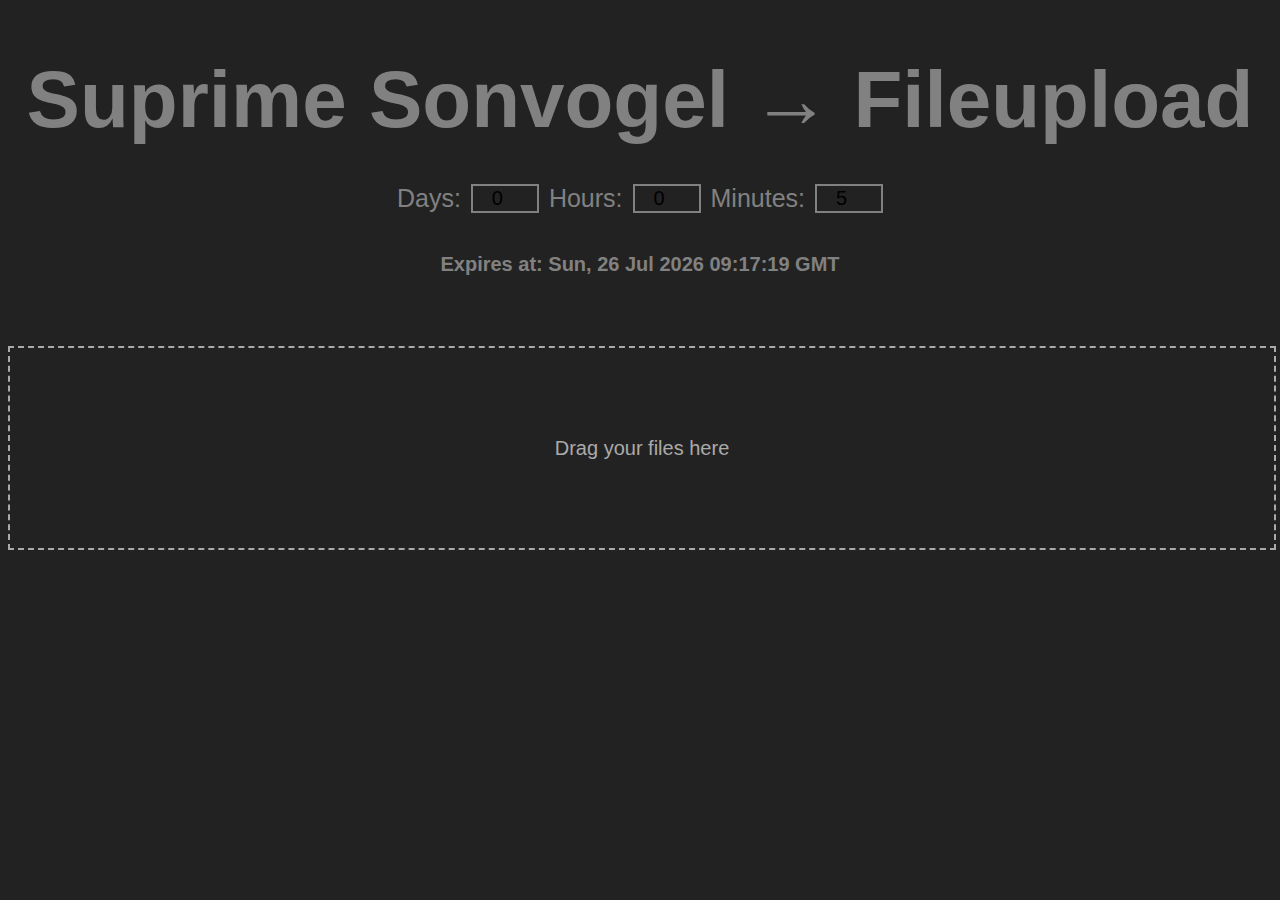
<file: index.html>
<!DOCTYPE html>
<html lang="en">
<head>
    <link rel="stylesheet" href="/style.css">
    <meta charset="UTF-8">
    <meta name="viewport" content="width=device-width, initial-scale=1.0">
    <title>Suprime Sonvogel</title>
</head>
<body>
    <h1>Suprime Sonvogel → Fileupload</h1>
    <div class="time-inputs">
        <label for="days">Days:</label>
        <input type="number" id="days" min="0" value="0" onchange="updateTargetTime()">
        
        <label for="hours">Hours:</label>
        <input type="number" id="hours" min="0" max="23" value="0" onchange="updateTargetTime()">
        
        <label for="minutes">Minutes:</label>
        <input type="number" id="minutes" min="0" max="59" value="5" onchange="updateTargetTime()">
    </div>
    <div class="time-show">
        <h3 id="targetTime">Expires at: Not loaded</h3>
    </div>
    <div id="drop-zone">Drag your files here</div>
</body>
</html>

<script>
    function updateTargetTime() {
      const days = parseInt(document.getElementById("days").value) || 0;
      const hours = parseInt(document.getElementById("hours").value) || 0;
      const minutes = parseInt(document.getElementById("minutes").value) || 0;

      const currentTime = new Date();

      currentTime.setDate(currentTime.getDate() + days);
      currentTime.setHours(currentTime.getHours() + hours);
      currentTime.setMinutes(currentTime.getMinutes() + minutes);

      const targetTimeString = currentTime.toUTCString();

      document.getElementById("targetTime").textContent = "Expires at: " + targetTimeString;
    }

    updateTargetTime();
    const dropZone = document.getElementById("drop-zone");
    dropZone.addEventListener("dragover", (e) => {
        e.preventDefault();
        dropZone.classList.add("dragover");
    });

    dropZone.addEventListener("dragleave", () => {
        dropZone.classList.remove("dragover");
    });

    dropZone.addEventListener("drop", (e) => {
        e.preventDefault();
        dropZone.classList.remove("dragover");
        const files = e.dataTransfer.files;
        if (files.length > 10) {
            alert(`These are too many files (${files.length}). Allowed are up to 10!`)
            return
        }
        if (files.length > 0 && (days || hours || minutes)) {
            const offset = calculateExpirationOffset(days, hours, minutes);
            if (offset < 300) {
            alert("Must expire in at least 5 minutes!")
        }
            uploadFiles(files, offset);
        } else {
            alert("Please specify a valid expiration time.");
        }
    });

    function calculateExpirationOffset() {
        const days = parseInt(document.getElementById("days").value) || 0;
        const hours = parseInt(document.getElementById("hours").value) || 0;
        const minutes = parseInt(document.getElementById("minutes").value) || 0;

        const daysInMinutes = days * 24 * 60;
        const hoursInMinutes = hours * 60;
        return (daysInMinutes + hoursInMinutes + parseInt(minutes)) * 60;
    }

    function uploadFiles(files, expirationOffset) {
        const formData = new FormData();
        for (let i = 0; i < files.length; i++) {
            if (files[i].size > (10 * 1024 * 1024)) {
                alert(`This file is too large (${files[i].name}), the maximum size is 10MB`)
                return
            }
            formData.append("files", files[i]);
        }

        fetch("/upload", {
            credentials: "same-origin",
            method: "POST",
            headers: {
                "expiration": expirationOffset.toString(),
            },
            body: formData,
        })
        .then((data) => {
            console.log("Success:", data);
            window.location = "/session/" + data.headers.get("session")
        })
        .catch((error) => {
            alert("Failed! " + error.code)
            console.log(error);
        });
    }

    setInterval(updateTargetTime, 1000)
</script>
</file>
<file: style.css>
h1 {
    text-align: center;
    margin-bottom: 3%;
    font-size: 80px;
    transition: color 1s ease-out;
}

h2 {
    text-align: center;
    font-size: 45px;
}

h3 {
    text-align: center;
    font-size: 20px;
}

h4 {
    text-align: left;
    margin-top: 5%;
    margin-left: 5%;
    margin-bottom: 0%;
    font-size: 80px;
    color: rgb(91, 89, 89);
}

#id {
    user-select: none;
}

#article-title {
    user-select: none;
}

#target {
    font-family: 'Courier New', Courier, monospace;
    margin-top: 5%;
    font-size: 60px;
    letter-spacing: 10px;
}

body {
    font-family: 'Trebuchet MS', 'Lucida Sans Unicode', 'Lucida Grande', 'Lucida Sans', Arial, sans-serif;
    color: rgb(129, 129, 129);
    background-color: rgb(35, 34, 34);
    text-align: center;
}

#drop-zone {
    width: 100%;
    height: 200px;
    border: 2px dashed #aaa;
    text-align: center;
    line-height: 200px;
    font-size: 20px;
    color: #aaa;
    margin-top: 50px;
}
#drop-zone.dragover {
    background-color: #f1f1f1;
    border-color: #888;
}
.time-inputs {
    display: flex;
    justify-content: center;
    gap: 10px;
    margin-bottom: 20px;
}
label {
    display: block;
    font-size: 25px;
}
input {
    width: 60px;
    font-size: 20px;
    text-align: center;
    background-color: rgb(35, 34, 34);
    border: 2px solid rgb(129, 129, 129);
}
.time-show {
    display: flex;
    justify-content: center;
    gap: 10px;
    margin-bottom: 20px;
    font-size: 20px;
}

.file-list {
    display: flex;
    flex-direction: column;
    align-items: center;
    gap: 15px;
}

.file-item {
    display: flex;
    width: 50%;
    padding: 10px;
    background-color: #444;
    border-radius: 8px;
    color: white;
}

.file-info {
    flex-grow: 1;
    font-size: 20px;
    padding: 1%;
    white-space: collapse;
    overflow: hidden;
    text-overflow: ellipsis;
}

.file-size {
    margin-left: 2%;
}

.download-btn, .download-all-btn, .delete-all-btn {
    background-color: #FFD700;
    border: none;
    padding: 15px 30px;
    cursor: pointer;
    border-radius: 5px;
    margin-left: 10px;
}

.download-btn {
    justify-self: right;
}

.delete-all-btn {
    background-color: #FF4500;
    margin-top: 20px;
    font-size: 25px;
    width: 17.5%;
}

.download-all-btn {
    margin-top: 20px;
    margin-bottom: 20px;
    background-color: #32CD32;
    width: 25%;
    font-size: 25px;
    margin-right: 5%;
}

p {
    color: rgb(146, 145, 145);
    font-size: 25px;
    margin-left: 5%;
    margin-right: 25%;
}

.code {
    background-color: rgb(45, 43, 43);
    color: #685c5c;
    padding: 2px 4px;
    border-radius: 4px;
    font-size: 20px;
    border: 1px solid rgb(31, 29, 29);
    max-width: 30%;
}

.author {
    margin-left: 7%;
    text-align: left;
    color: rgba(129, 112, 16, 0.777);
    display: inline;
}

a {
    color: rgb(121, 120, 120);
    font-size: 30px;
    text-decoration: none;
}

.split {
    padding: 1%;
}

.top-bar {
    display: flex;
    justify-content: space-between;
    align-items: center;
    padding: 10px 20px;
}

.top-bar nav {
    display: flex;
}

.top-bar nav a {
    text-decoration: none;
    margin-left: 50%;
    font-size: 30px;
    color: rgb(121, 120, 120);
}

::selection {
    color: rgba(255, 217, 0, 0.541);
}

.back {
    font-size: 20px;
    text-decoration: underline;
    margin-left: 3%;
}

.articles {
    display: flex;
    flex-direction: column;
    gap: 16px;
    max-width: 800px;
    margin: 0 auto;
}

.article-box {
    color: #919191;
    background-color: #3a3939;
    border-radius: 8px;
    padding: 16px;
    box-shadow: 0 2px 4px rgba(0,0,0,0.2);
    cursor: pointer;
    transition: 0.25s;
}

.article-box:hover {
    box-shadow: 0 8px 16px rgba(0,0,0,0.15);
    color: gold;
    transition: 0.5s;
}

.article-title {
    font-size: 1.2em;
    font-weight: bold;
    margin-bottom: 6px;
}

.article-meta {
    color: #666;
    font-size: 0.9em;
}

article {
    text-align: left;
}
</file>
